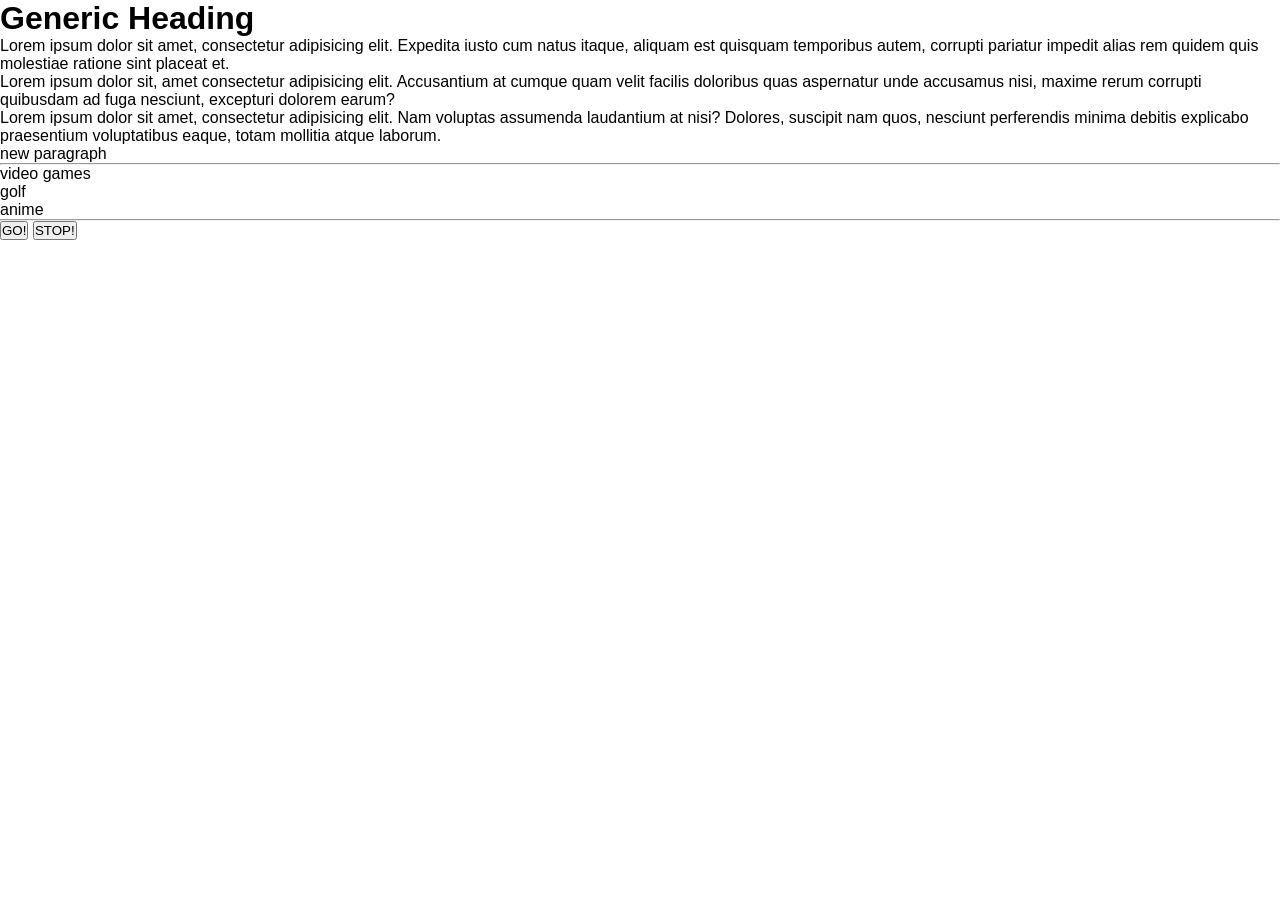
<file: index.html>
<!DOCTYPE html>
<html lang="en">
	<head>
		<meta charset="UTF-8" />
		<meta name="viewport" content="width=device-width, initial-scale=1.0" />
		<!-- STYLES -->
		<link rel="stylesheet" href="styles.css" />
		<!-- SCRIPTS -->
		<title>DOM REVIEW</title>
	</head>
	<body>
		<div>
			<h1>Heading</h1>
			<p>
				Lorem ipsum dolor sit amet, consectetur adipisicing elit.
				Expedita iusto cum natus itaque, aliquam est quisquam temporibus
				autem, corrupti pariatur impedit alias rem quidem quis molestiae
				ratione sint placeat et.
			</p>
			<p>
				Lorem ipsum dolor sit, amet consectetur adipisicing elit.
				Accusantium at cumque quam velit facilis doloribus quas
				aspernatur unde accusamus nisi, maxime rerum corrupti quibusdam
				ad fuga nesciunt, excepturi dolorem earum?
			</p>
			<p>
				Lorem ipsum dolor sit amet, consectetur adipisicing elit. Nam
				voluptas assumenda laudantium at nisi? Dolores, suscipit nam
				quos, nesciunt perferendis minima debitis explicabo praesentium
				voluptatibus eaque, totam mollitia atque laborum.
			</p>
		</div>

		<hr />

		<ul></ul>

		<hr />
		<form action="">
			<button id="go">GO!</button>

			<button id="stop">STOP!</button>
		</form>
        <script src="hw2.js"></script>
	</body>
</html>
</file>
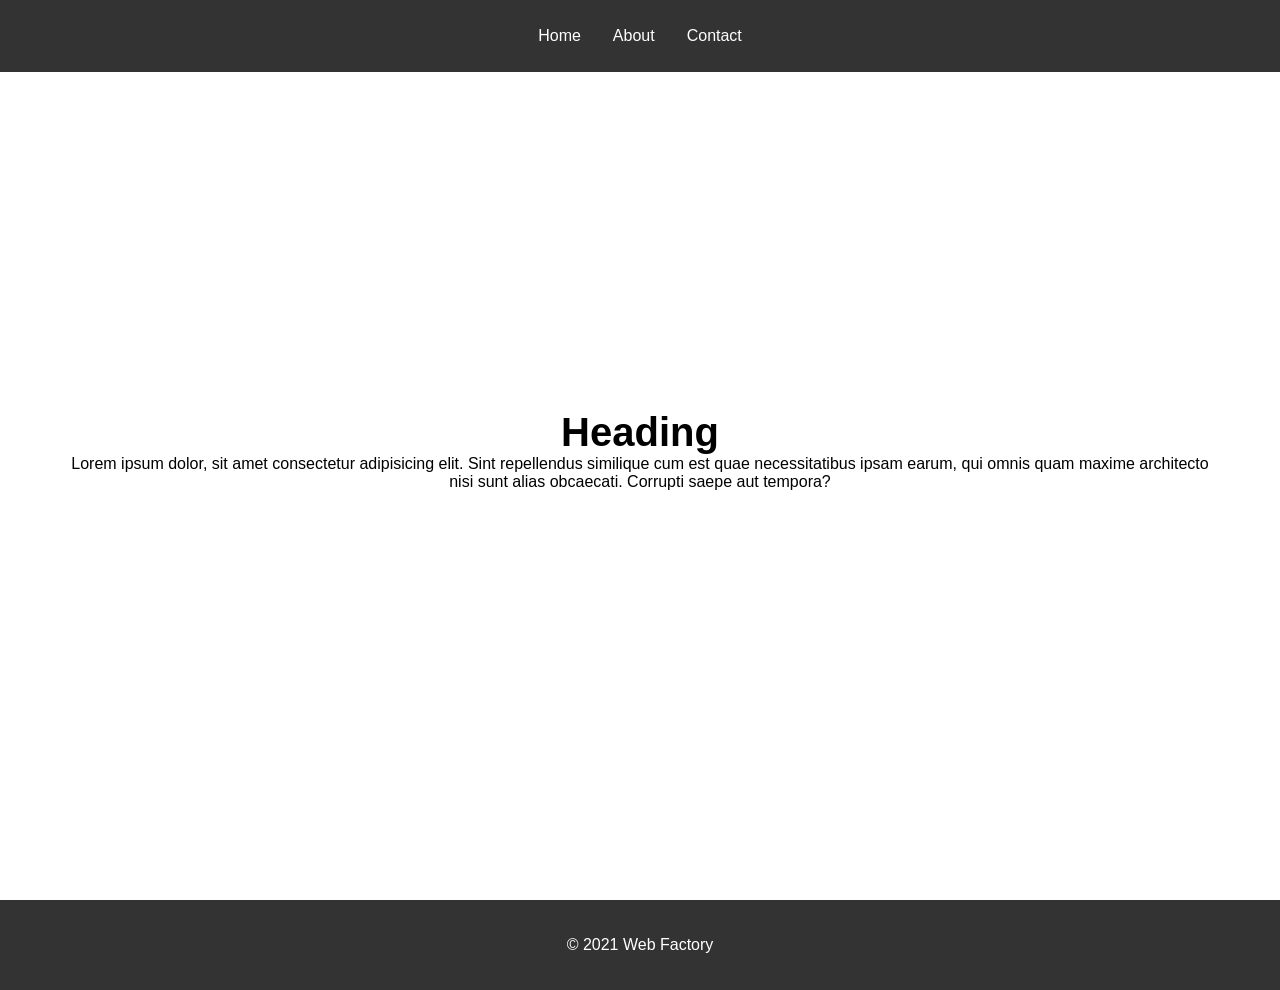
<file: hw1.html>
<!DOCTYPE html>
<html lang="en">
<head>
    <meta charset="UTF-8">
    <meta http-equiv="X-UA-Compatible" content="IE=edge">
    <meta name="viewport" content="width=device-width, initial-scale=1.0">
    <link rel="stylesheet" href="./styles.css" />
    <title>DOM TRAVERSAL</title>
</head>
<body>
    <!-- Navigation -->
    <nav id="navbar">
    <ul>
        <li class="nav-link">Home</li>
        <li class="nav-link">About</li>
        <li class="nav-link">Contact</li>
    </ul>
    </nav>

    <!-- Content -->
    <section id="showcase" class="content">
    <h1>Heading</h1>
    <p>Lorem ipsum dolor, sit amet consectetur adipisicing elit. Sint repellendus similique cum est quae necessitatibus ipsam earum, qui omnis quam maxime architecto nisi sunt alias obcaecati. Corrupti saepe aut tempora?</p>
    </section>

    <footer id="footer">
    <!-- This is a footer -->
    <p>&copy; 2021 Web Factory</p>
    </footer>
    <script src="hw1.js"></script>
</body>
</html>
</file>
<file: styles.css>
/* General */
* {
    margin: 0;
    padding: 0;
    box-sizing: border-box; 
    }

    body {
    font-family: sans-serif; 
    }

  /* Navigation */
    nav {
    height: 8vh; 
    width: 100%; 
    position: fixed; 
    top: 0;
    left: 0;
    background: #333;
    color: #fff;
    }

    nav ul {
    height: 100%;
    width: 100%; 
    display: flex; 
    list-style: none; 
    justify-content: center;
    align-items: center; 
    }

    nav ul li {
    margin: 0 1rem; 
    cursor: pointer;
    }

    nav ul li:hover {
    color: blue;
    }

  /* Content */
    .content {
    height: 100vh; 
    width: 100%; 
    display: flex;
    flex-direction: column;
    justify-content: center;
    align-items: center;
    }

    .content h1 {
    font-size: 40px;
    }

    .content p {
    padding: 0 4rem;
    text-align: center;
    }

  /* Footer */
    footer {
    height: 10vh; 
    background: #333;
    color: #fff;
    display: flex;
    justify-content: center; 
    align-items: center;
    }

    footer p {
    cursor: pointer;
    }

    footer p:hover {
    color: blue;
    transition: 0.4s;
    }
</file>
